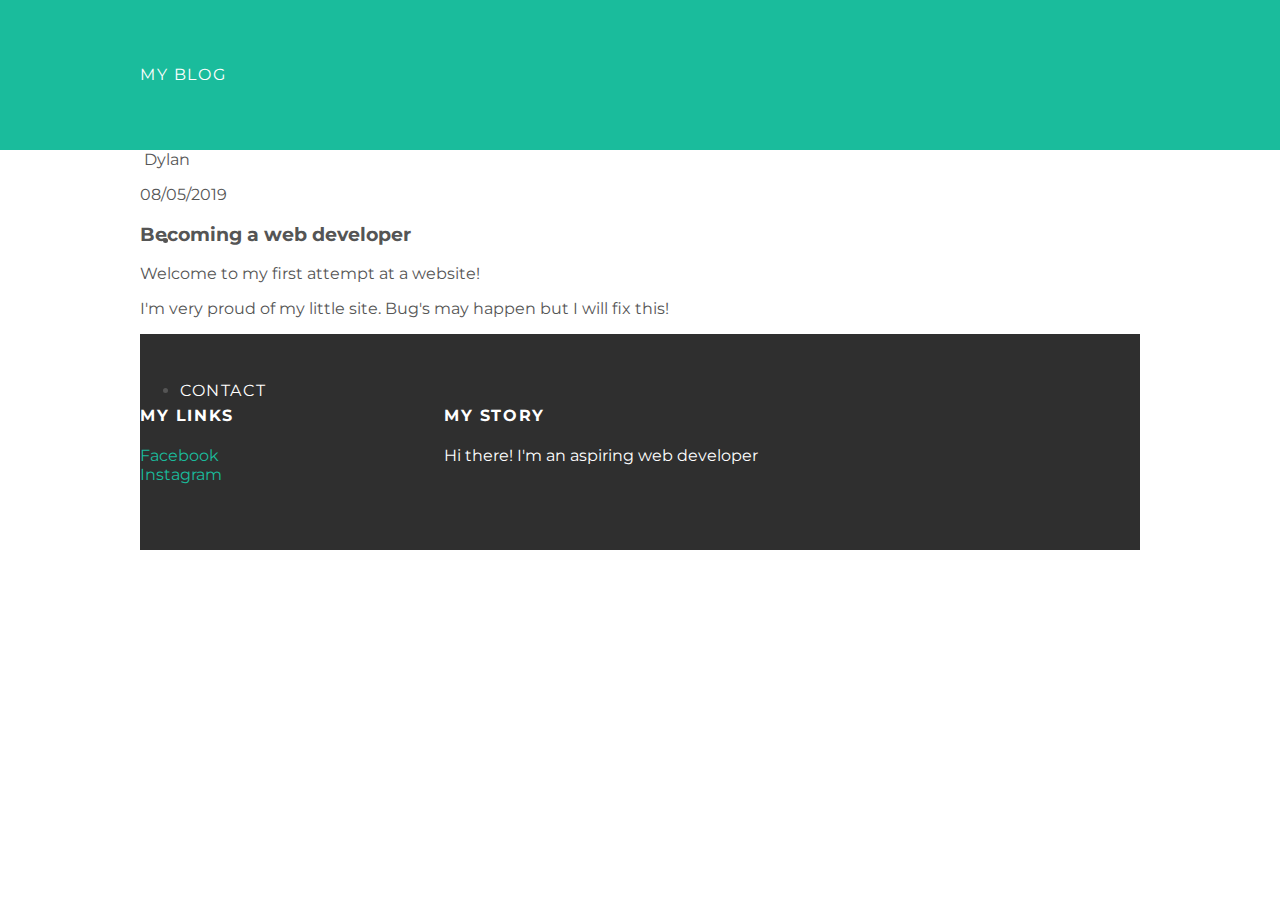
<file: index.html>
<!DOCTYPE html>
<html>
  <head>
    <title>My blog</title>
    <link rel="stylesheet" type="text/css" href="styles.css">
  </head>
  <body>
    <div id="header">
      <div class="container">
        <a href="index.html">My Blog</a>
        <ul>
          <li><a href="about.html">About</a></li>
          <li><a href="contact.html">Contact</a></li>
        </ul>
    </div>
    </div>
    <div id="content">
      <div class="container">
        <div class="post">
          <div class="post-author">
            <img scr="me.png">
            <span>Dylan</span>
        </div>
        <p class="post-date">08/05/2019</p>
        <h3 class="post-title">
          Becoming a web developer</h3>
          <div class="post-content">
            <p>
              Welcome to my first attempt at a website!
              </p>
                <p>
              I'm very proud of my little site. Bug's may happen but I will fix this!
              </p>
      </div>
    </div>
    <div id="footer">
      <div class="container">
        <div class="column">
          <h4>My Links</h4>
          <p>
            <a href="https://www.facebook.com/lexi.rose.31542">Facebook</a><br>
            <a href="https://www.instagram.com/lexihannington/">Instagram</a>
            </p>
        </div>
        <div class="column">
          <h4>My Story</h4>
          <p>
        Hi there! I'm an aspiring web developer
          </p>
          </div>
        </div>
  </body>
</html>
</file>
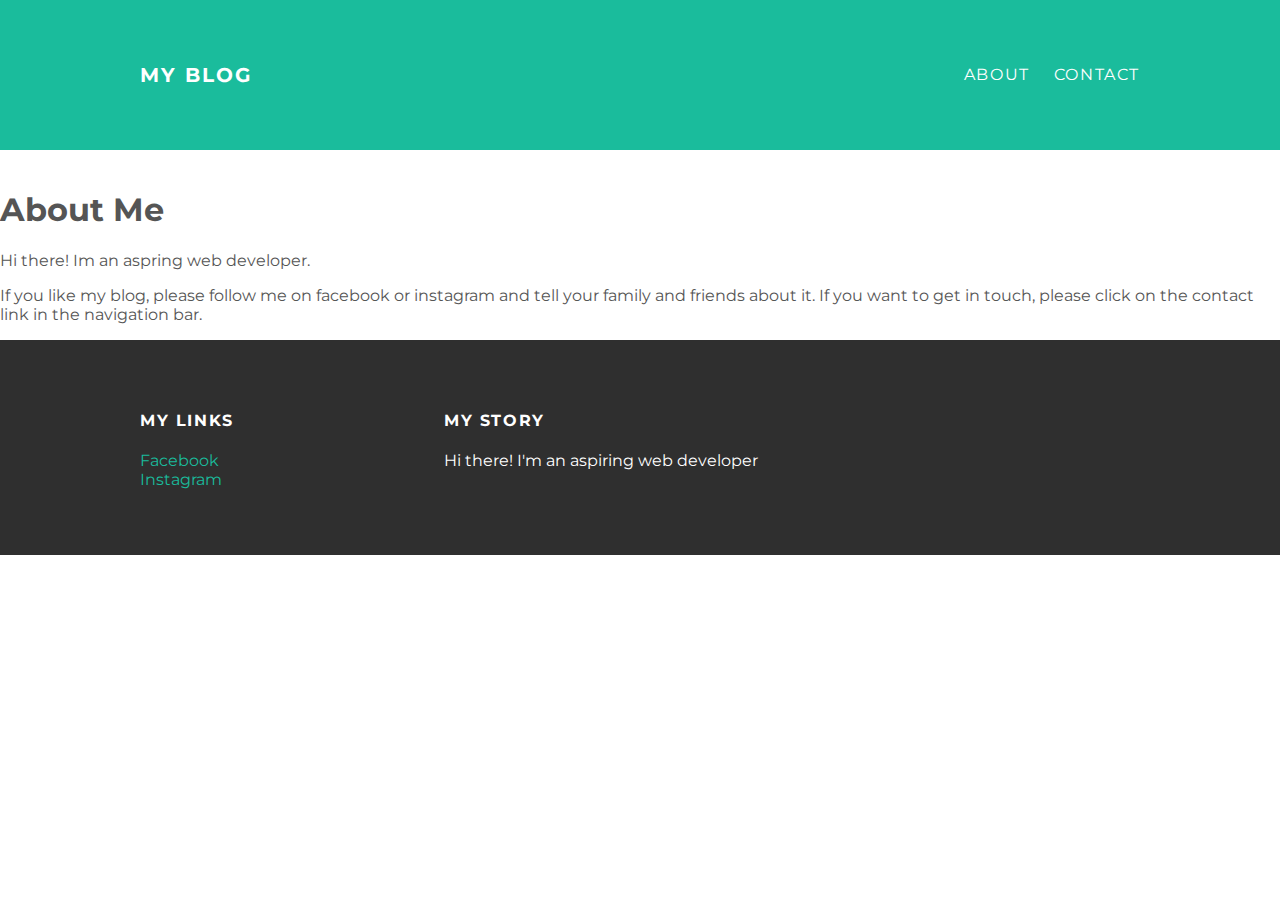
<file: about.html>
<!DOCTYPE html>
<html>
  <head>
    <title>My Blog</title>
    <link rel="stylesheet" type="text/css" href="styles.css">
  </head>
  <body>
    <div id="header">
      <div class="container">
        <a id="header-title" a href="index.html">My Blog</a>
        <ul id="header-nav">
          <li><a href="about.html">About</a></li>
          <li><a href=contact.html">Contact</a></li>
        </ul>
    </div>
    </div>
    <div id="content">
      <div class="post-container">
        <div class="about">
          <div class="about-author">
            <img scr="me.png">
        </div>
    <h1 class="about-title">About Me</h1>
          <div class="about-content">
            <p>
          Hi there! Im an aspring web developer.
              </p>
                <p>
              If you like my blog, please follow me on facebook or instagram and tell your family and friends about it. If you want to get in touch, please click on the contact link in the navigation bar.
              </p>
      </div>
    </div>
    <div id="footer">
      <div class="container">
        <div class="column">
          <h4>My Links</h4>
          <p>
            <a href="https://www.facebook.com/lexi.rose.31542">Facebook</a><br>
            <a href="https://www.instagram.com/lexihannington/">Instagram</a>
            </p>
        </div>
        <div class="column">
          <h4>My Story</h4>
          <p>
        Hi there! I'm an aspiring web developer
          </p>
          </div>
        </div>
  </body>
</html>
</file>
<file: styles.css>
@import url(http://fonts.googleapis.com/css?family=Montserrat:400,700);
body {
  color: #555;
  margin: 0;

  font-family: 'Montserrat', sans-serif;
}

#header {
background-color: #1abc9c;
  height: 150px;
  line-height: 150px
}

#header a {
  color: white;
  text-decoration: none;
  text-transform: uppercase;
  letter-spacing: 0.1em;
}
#header a:hover{
  color: #222
}

#header-title {
display: block;
  float: left;

  font-size: 20px;
  font-weight: bold;
}

#header-nav {
  display: block;
  float: right;
  margin-top: 0;
}

#header-nav li {
  display: inline;
  padding-left: 20px;
}

.container {
  max-width: 1000px;
  margin: 0 auto;
}

#footer {
  background-color: #2f2f2f;
  padding: 50px 0;
}
.column {
  min-width: 300px;
  display: inline-block;
  vertical-align: top;
}

#footer h4 {
  color: white;
  text-transform: uppercase;
  letter-spacing: 0.1em;
}

#footer p {
  color: white;
}

a{
  color: #1abc9c;
  text-decoration: none;
  a:hover {
    color: #f6a623
}

.post, .about {
  max800px;
  margin: 0 auto;
  padding: 60px 0;
}

.post-author img {
  width: 50px;
  height: 50px;
  vertical-align: middle;
}

.post-author span {
  margin-left: 16px;
}

.post-date {
  color: #D2D2D2;

  font-size: 14px;
  font-weight: bold;

  text-transform: uppercase;
  letter-spacing: 0.1em;
}

h1, h2, h3, h4 {
  color: #333
}

p {
  line-height: 1.5;
}0

.about {
  text-align: center;
}

.post-author img, .about-author img {
  border-radius: 50%;

  .post-container:nth-child(even) {
    background-color: #f2f2f2
  }
}
</file>
